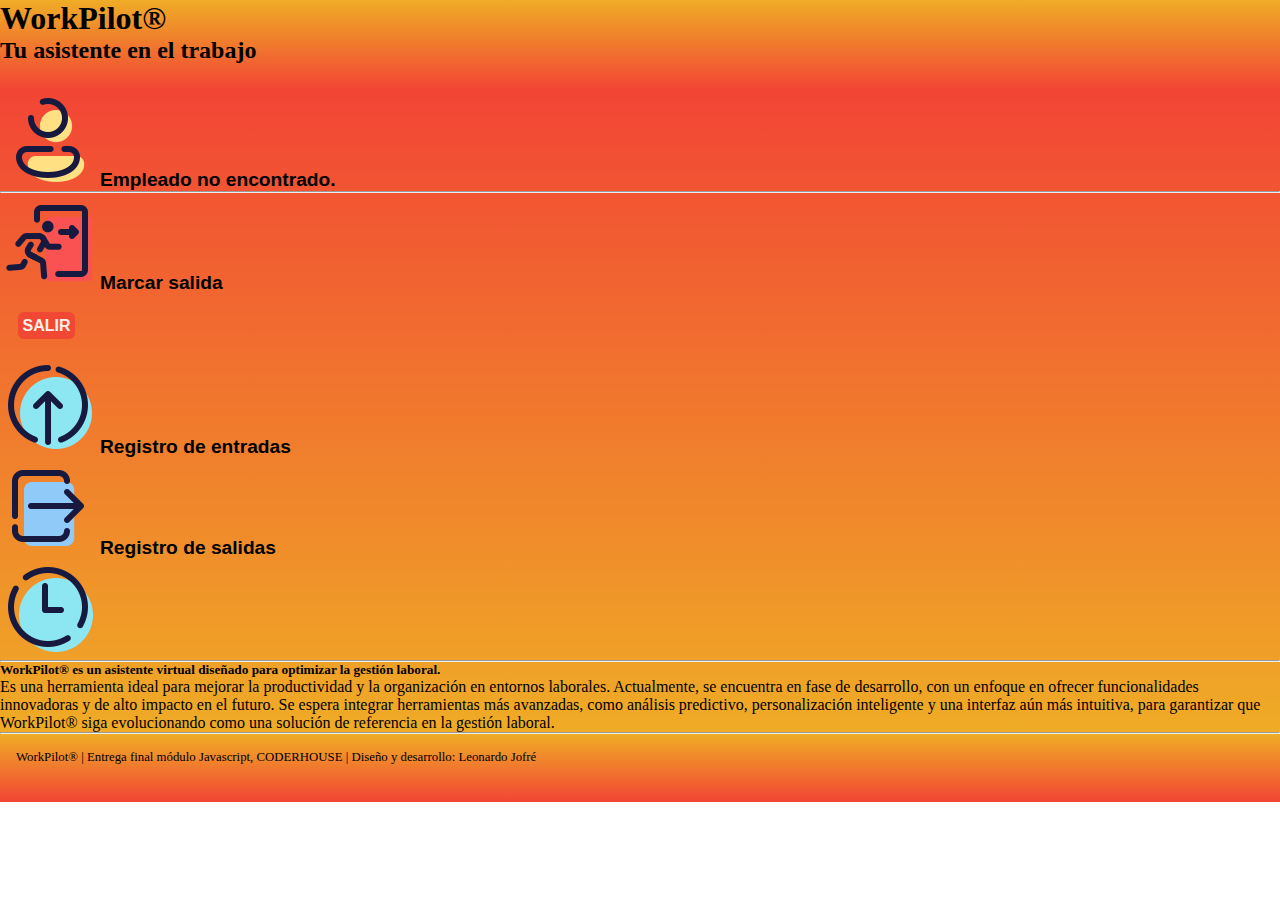
<file: pages/perfilEmpleado.html>
<!DOCTYPE html>
<html lang="es">
<head>
    <meta charset="UTF-8">
    <meta name="viewport" content="width=device-width, initial-scale=1.0">
    <link href="https://cdn.jsdelivr.net/npm/bootstrap@5.3.2/dist/css/bootstrap.min.css" rel="stylesheet" integrity="sha384-T3c6CoIi6uLrA9TneNEoa7RxnatzjcDSCmG1MXxSR1GAsXEV/Dwwykc2MPK8M2HN" crossorigin="anonymous">
    <script src="https://cdn.jsdelivr.net/npm/bootstrap@5.3.2/dist/js/bootstrap.bundle.min.js" integrity="sha384-C6RzsynM9kWDrMNeT87bh95OGNyZPhcTNXj1NW7RuBCsyN/o0jlpcV8Qyq46cDfL" crossorigin="anonymous"></script>
    <link rel="shortcut icon" href="/assets/icons/reloj.png" type="image/x-icon">
    <link rel="stylesheet" href="/style.css">
    <script defer src="/perfilEmpleado.js"></script>
    <title>WorkPilot® | Perfil Empleado</title>
</head>
<body class="container-fluid">
    <header class="row" id="header">
        <h1 class="animate__animated animate__lightSpeedInLeft col d-flex justify-content-end align-items-center">WorkPilot®</h1>
        <h2 class="animate__animated animate__lightSpeedInRight col d-flex align-items-center text-start">Tu asistente en el trabajo</h2>
    </header>
    <main class="row">
        <div class="col-4">
            <!-- NOMBRE DE USUARIO -->
            <div class="d-flex flex-column justify-content-center align-items-center">
                <img src="/assets/icons/usuario.png" alt="icono de usuario">
                <span id="nombreEmpleadoPerfil"></span>
            </div>
            <hr>
            <!-- MARCAR SALIDA -->
            <div>
                <div class="d-flex justify-content-center align-items-center">
                    <img src="/assets/icons/salir.png" alt="icono de salida" class="iconosIndex">
                    <span>Marcar salida</span>
                </div>
                <div class="d-flex justify-content-center align-items-center">
                    <button id="btnValidarSalida" onclick="guardarSalida()">SALIR</button>
                </div>
            </div>
        </div>
        <!-- LISTA REGISTRO DE ENTRADAS -->
        <div class="col-4">
            <div class="d-flex flex-column justify-content-center align-items-center">
                <img src="/assets/icons/entrada.png" alt="icono entrada">
                <span>Registro de entradas</span>
                <div>
                    <ul id="listaRegistroEntradas">
                    </ul>
                </div>
            </div>
        </div>
        <!-- LISTA REGISTRO DE SALIDAS -->
        <div class="col-4">
            <div class="d-flex flex-column justify-content-center align-items-center">
                <img src="/assets/icons/salida.png" alt="icono salida">
                <span>Registro de salidas</span> 
                <div>
                    <ul id="listaRegistroSalidas">
                    </ul>
                </div>
            </div>
        </div>
        <!-- RELOJ 2 -->
        <div class="d-flex flex-column justify-content-center align-items-center">
            <img src="/assets/icons/reloj.png" alt="icono de reloj" class="iconosIndex">
            <span id="fechaHora2"></span>
        </div>
        <div class="row d-flex justify-content-center">
            <div>
                <hr>
                <h5 class="d-flex justify-content-center">WorkPilot® es un asistente virtual diseñado para optimizar la
                    gestión
                    laboral.</h5>
            </div>
            <div>
                <p class="d-flex text-center">Es una herramienta ideal para mejorar la productividad y la organización en
                    entornos laborales. Actualmente, se encuentra en fase de desarrollo, con un enfoque en ofrecer
                    funcionalidades innovadoras y de alto impacto en el futuro. Se espera integrar herramientas más
                    avanzadas,
                    como análisis predictivo, personalización inteligente y una interfaz aún más intuitiva, para garantizar
                    que
                    WorkPilot® siga evolucionando como una solución de referencia en la gestión laboral.</p>
                <hr>
            </div>
        </div>
    </main>
    <footer class="row">
        <p class="d-flex justify-content-center">WorkPilot® | Entrega final módulo Javascript, CODERHOUSE | Diseño y desarrollo: Leonardo Jofré</p>
    </footer>
</body>
</html>
</file>
<file: style.css>
/* cuerpo del documento */

* {
    margin: 0;
    padding: 0;
    box-sizing: border-box;
}

header {
    height: 10vh;
    position: sticky;
    top: 0;
    z-index: 5;  
    background: linear-gradient(rgb(239, 172, 38) 0%, rgb(239, 172, 38) 0%, rgb(242, 69, 53) 100%, rgb(242, 69, 53) 100%);
}

header.shrink {
    padding: 0vh;
    box-shadow: 0px 2px 4px rgba(0, 0, 0, 0.8), 0px 8px 16px rgba(0, 0, 0, 0.8);
    border: none;
    border-radius: 6px;
    opacity: 80%;
}

main {
    height: auto;
    background: linear-gradient(#f24536 0%, rgb(242, 69, 53) 0%, rgb(239, 172, 38) 100%, rgb(239, 172, 38) 100%);
}

footer {
    padding: 1em;
    height: 7.5vh;
    background: linear-gradient(rgb(239, 172, 38) 0%, rgb(239, 172, 38) 0%, rgb(242, 69, 53) 100%, rgb(242, 69, 53) 100%);
}

/* OTROS */

footer p {
    font-size: 0.8em;
}

span {
    font-family: "Ubuntu", sans-serif;
    font-size: 1.2em;
    font-weight: 500;
    font-weight: bolder;
}

input, select {
    text-transform: capitalize;
    height: 4vh;
    width: auto;
    border-radius: 6px;
    border: none;
    margin-top: 4vh;
    margin-bottom: 1vh;
}

button {
    width: max-content;
    height: auto;
    padding: 0.5vh;
    margin: 2vh;
    background-color: rgb(242, 69, 53);
    color: white;
    font-family: "Ubuntu", sans-serif;
    font-weight: 500;
    font-style: normal;
    font-weight: bolder;
    font-size: 1em;
    opacity: 90%;
    border: none;
    border-radius: 6px;
    cursor: pointer;  
}

button:hover {
    opacity: 100%;
    border-style: groove;
}
</file>
